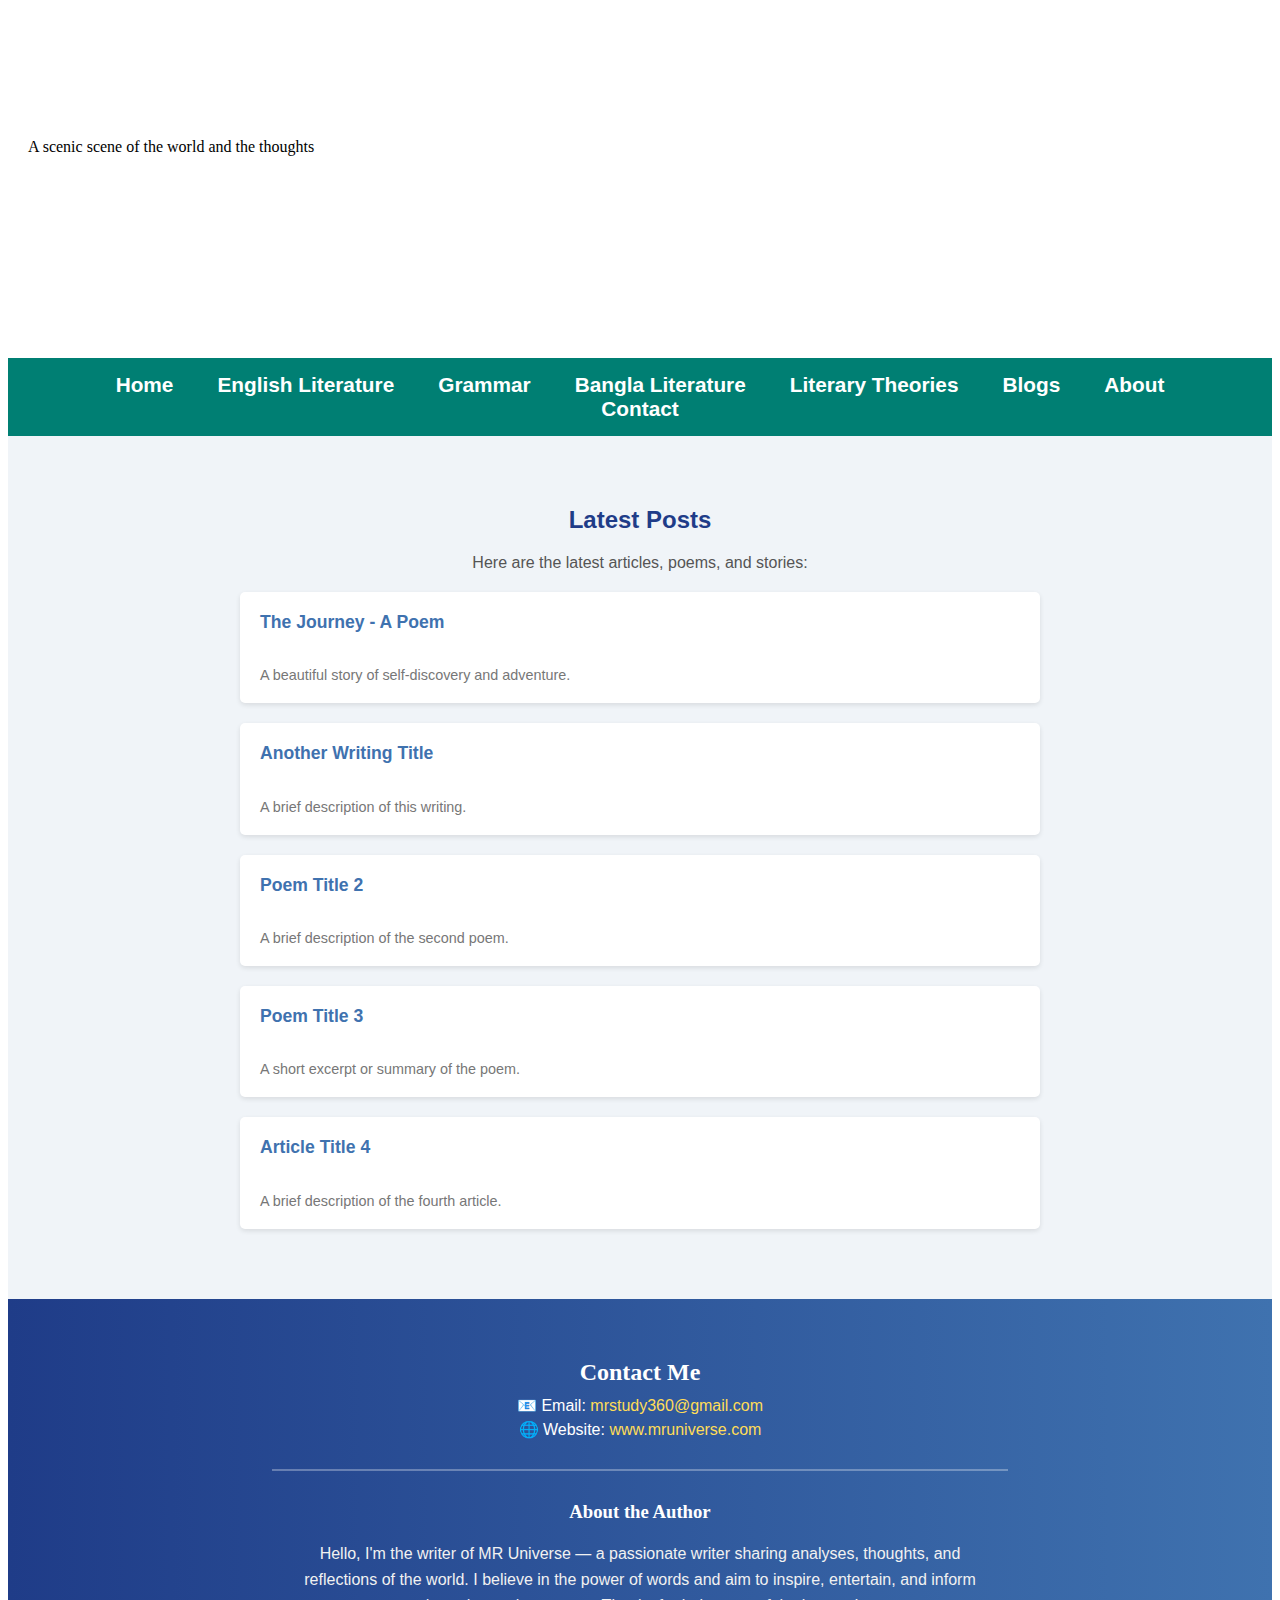
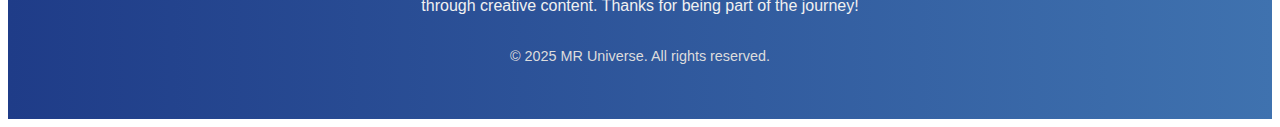
<file: index.html>
<!-- Stylish Front Page Header Section -->
<!DOCTYPE html>
<html lang="en">
<head>
    <meta charset="UTF-8">
    <meta name="viewport" content="width=device-width, initial-scale=1.0">
    <title>MR Universe - A Heaven of Words</title>
    <link rel="stylesheet" href="style.css">
</head>
<body>

    <!-- Header Section with Image -->
    <header>
        <header style="background-image: url('https://github.com/mr-study360/mr-study360.github.io/blob/main/images/pencils-1280558.jpg?raw=true'); background-size: cover; background-position: center center; height: 250px; color: black; text-align: left; padding: 50px 20px;">

         <!-- Clickable Title (Reloads the Page) -->
<h1>
  <a href="index.html" style="color: white; text-decoration: none;">
    MR Universe
  </a>
</h1>
        <p>A scenic scene of the world and the thoughts</p>
    </header>

    <!-- Navigation Bar with Dropdown -->
<style>
 
    nav {
  background-color: #007f73; /* or any background color different from your page */
  padding: 15px 30px;
 text-align: center; /* Centers the links */
}

nav a {
  color: white; /* Text color */
  text-decoration: none;
  margin: 0 20px;
  font-weight: bold;
  font-size: 1.3em; /* Increased font size */
  font-family: 'Segoe UI', sans-serif; /* Optional: different stylish font */
  transition: 0.3s;
}

nav a:hover {
  color: #ffeb3b; /* Highlight on hover */
  text-shadow: 1px 1px 3px rgba(0, 0, 0, 0.3);
}


    .dropdown {
        position: relative;
        display: inline-block;
    }

    .dropdown-content {
        display: none;
        position: absolute;
        background-color: #3f72af;
        min-width: 160px;
        box-shadow: 0px 8px 16px rgba(0,0,0,0.2);
        z-index: 1;
    }

    .dropdown-content a {
        color: white;
        padding: 12px 16px;
        text-decoration: none;
        display: block;
        text-align: left;
    }

    .dropdown-content a:hover {
        background-color: #2f5f9b;
    }

    .dropdown:hover .dropdown-content {
        display: block;
    }
</style>

<nav>
    
    <a href="index.html">Home</a>
    <div class="dropdown">
        <a href="english-literature.html">English Literature</a>
        <div class="dropdown-content">
            <a href="poems.html">Poems</a>
            <a href="novels.html">Novels</a>
            <a href="plays.html">Plays</a>
            <a href="short-stories.html">Short Stories</a>
            <a href="essays.html">Essays</a>
            <a href="figures-of-speech.html">Figures of Speech</a>
        </div>
    </div>

    <a href="grammar.html">Grammar</a>
    <a href="bangla-literature.html">Bangla Literature</a>
    <a href="literary-theories.html">Literary Theories</a>
    <a href="blogs.html">Blogs</a>
    <a href="about.html">About</a>
    <a href="contact.html">Contact</a>
</nav>

<!-- Recent Posts Section -->
<section id="recent-posts" style="padding: 50px 20px; background-color: #f0f4f8; font-family: 'Segoe UI', sans-serif;">
    <h2 style="text-align: center; color: #1f3c88;">Latest Posts</h2>
    <p style="text-align: center; color: #555;">Here are the latest articles, poems, and stories:</p>
    
    <ul style="list-style-type: none; padding: 0; max-width: 800px; margin: 20px auto;">
        <!-- Each post link goes here -->
        <li style="background-color: #ffffff; margin-bottom: 20px; border-radius: 5px; box-shadow: 0 2px 5px rgba(0,0,0,0.1);">
            <a href="the-journey.html" style="display: block; padding: 20px; text-decoration: none; color: #3f72af; font-weight: bold; font-size: 1.1em;">
                The Journey - A Poem
            </a>
            <p style="padding: 0 20px 20px; color: #777; font-size: 0.9em;">
                A beautiful story of self-discovery and adventure.
            </p>
        </li>
        <li style="background-color: #ffffff; margin-bottom: 20px; border-radius: 5px; box-shadow: 0 2px 5px rgba(0,0,0,0.1);">
            <a href="another-writing.html" style="display: block; padding: 20px; text-decoration: none; color: #3f72af; font-weight: bold; font-size: 1.1em;">
                Another Writing Title
            </a>
            <p style="padding: 0 20px 20px; color: #777; font-size: 0.9em;">
                A brief description of this writing.
            </p>
        </li>
        <!-- Repeat the structure for each post -->
        <li style="background-color: #ffffff; margin-bottom: 20px; border-radius: 5px; box-shadow: 0 2px 5px rgba(0,0,0,0.1);">
            <a href="poem-two.html" style="display: block; padding: 20px; text-decoration: none; color: #3f72af; font-weight: bold; font-size: 1.1em;">
                Poem Title 2
            </a>
            <p style="padding: 0 20px 20px; color: #777; font-size: 0.9em;">
                A brief description of the second poem.
            </p>
        </li>
        <li style="background-color: #ffffff; margin-bottom: 20px; border-radius: 5px; box-shadow: 0 2px 5px rgba(0,0,0,0.1);">
            <a href="poem-three.html" style="display: block; padding: 20px; text-decoration: none; color: #3f72af; font-weight: bold; font-size: 1.1em;">
                Poem Title 3
            </a>
            <p style="padding: 0 20px 20px; color: #777; font-size: 0.9em;">
                A short excerpt or summary of the poem.
            </p>
        </li>
        <li style="background-color: #ffffff; margin-bottom: 20px; border-radius: 5px; box-shadow: 0 2px 5px rgba(0,0,0,0.1);">
            <a href="article-four.html" style="display: block; padding: 20px; text-decoration: none; color: #3f72af; font-weight: bold; font-size: 1.1em;">
                Article Title 4
            </a>
            <p style="padding: 0 20px 20px; color: #777; font-size: 0.9em;">
                A brief description of the fourth article.
            </p>
        </li>
    </ul>
</section>

<!-- Colorful Footer Section -->
<footer style="background: linear-gradient(to right, #1f3c88, #3f72af); color: white; padding: 40px 20px; text-align: center; font-family: 'Roboto', sans-serif;">

    <h2 style="font-family: 'Playfair Display', serif; margin-bottom: 10px;">Contact Me</h2>
    <p style="margin: 5px 0;">📧 Email: <a href="mailto:mrstudy360@gmail.com" style="color: #ffdd57; text-decoration: none;">mrstudy360@gmail.com</a></p>
    <p style="margin: 5px 0;">🌐 Website: <a href="https://www.mruniverse.com" style="color: #ffdd57; text-decoration: none;">www.mruniverse.com</a></p>

    <hr style="margin: 30px auto; width: 60%; border: 1px solid rgba(255,255,255,0.3);">

    <div style="max-width: 700px; margin: 0 auto;">
        <h3 style="font-family: 'Playfair Display', serif;">About the Author</h3>
        <p style="font-size: 1em; line-height: 1.6; color: #f1f1f1;">
            Hello, I'm the writer of MR Universe — a passionate writer sharing analyses, thoughts, and reflections of the world. 
            I believe in the power of words and aim to inspire, entertain, and inform through creative content. Thanks for being part of the journey!
        </p>
    </div>

    <p style="margin-top: 30px; font-size: 0.9em; color: #ddd;">&copy; 2025 MR Universe. All rights reserved.</p>

</footer>
</body>
</html>
</file>
<file: style.css>

</file>
